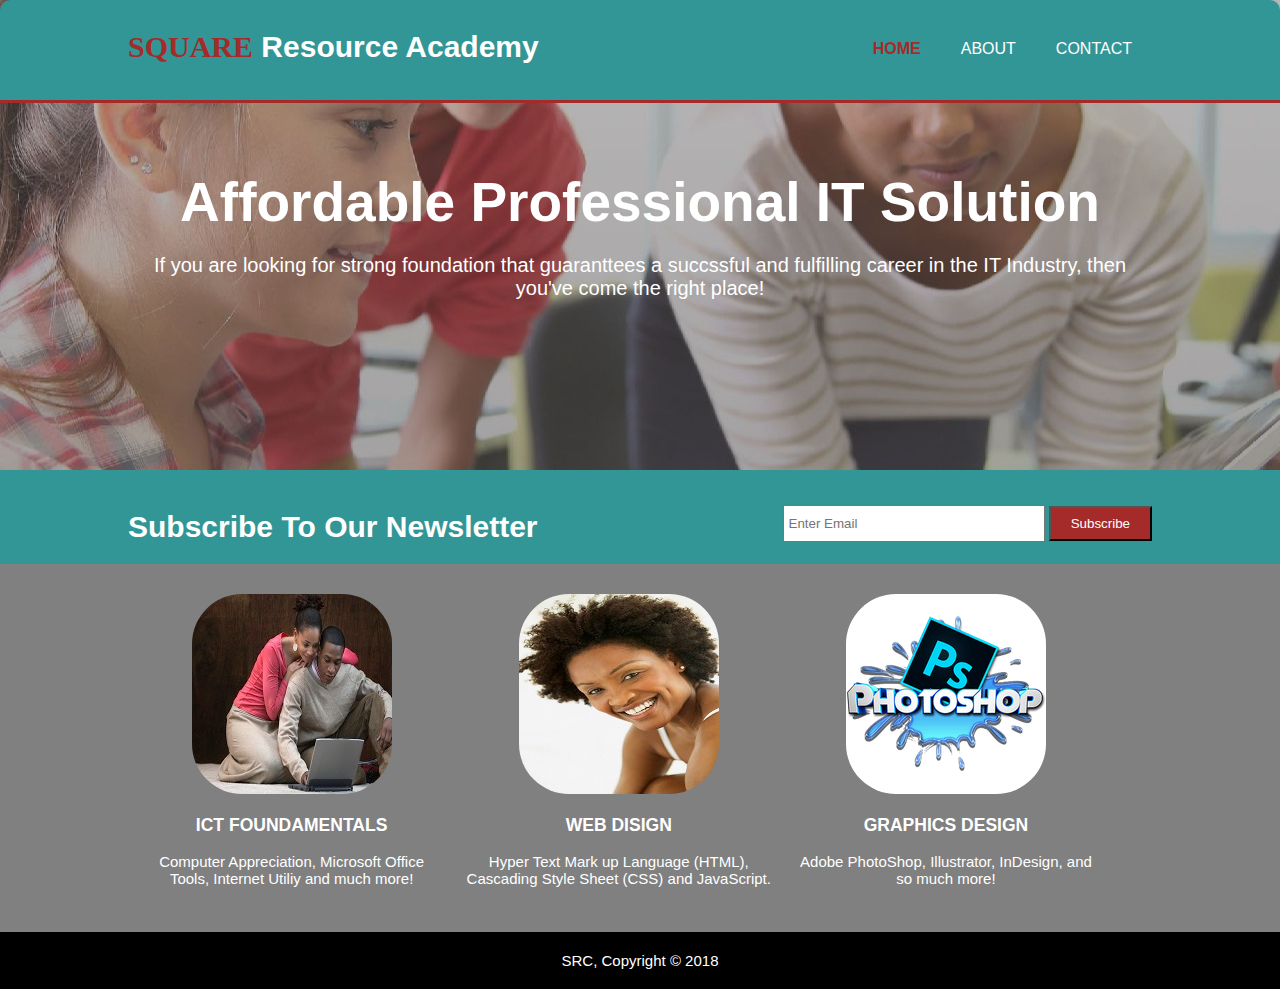
<file: index.html>
<!DOCTYPE html>
<html>
<head>   
<title>  SQUARE Resource Center | WELCOME </title>
<meta charset="UTF-8">
<meta name="viewport" content="width=device-width, initial-scale=1">
<link href="style.css" rel="stylesheet">
<link rel="stylesheet" href="https://cdnjs.cloudflare.com/ajax/libs/font-awesome/4.7.0/css/font-awesome.min.css">
</head>
<body>
  <header>
    <div class="container">
	 <div id="branding">
	  <h1><span class="highlight">Square</span> Resource Academy</h1>
	 </div>
	   <nav>
	   <ul>
	      <li class="current"> <a href="#">Home</a></li>
	      <li> <a href="about.html">About</a></li>
	      <li> <a href="contact.html">Contact</a></li>
	   </ul>
	  </nav>
	</div>
   </header>
 
   <section id="showcase">
     <div class="container">
	  <h1>Affordable Professional IT Solution</h1>
	  <p>If you are looking for strong foundation that guaranttees a succssful and fulfilling career in the IT Industry, then you've come the right place! </p>
	 </div>
   </section>
   
   <section id="newsletter">
     <div class="container">
	   <h1> Subscribe To Our Newsletter</h1>
	   <form>
	     <input type="email" placeholder="Enter Email">
		 <button type="submit" class="button_1">Subscribe</button>
	   </form>
	 </div>
   </section>
  
   <section id="boxes">
     <div class="container">
	   <div class="box">
	     <img src="COUPLE.jpg">
	     <h3>ICT FOUNDAMENTALS</h3>
		 <p>Computer Appreciation, Microsoft Office Tools, Internet Utiliy and much more!</p>
	   </div>
	 <div class="box">
	     <img src="lady.jpg">
	     <h3>WEB DISIGN</h3>
		 <p>Hyper Text Mark up Language (HTML), Cascading Style Sheet (CSS) and JavaScript.</p>
	   </div>
	 <div class="box">
	     <img src="ps.png">
	     <h3>GRAPHICS DESIGN</h3>
		 <p>Adobe PhotoShop, Illustrator, InDesign, and so much more!</p>
	   </div>  
	 </div>
   </section>
   
   <footer>
     <p> SRC, Copyright &copy; 2018</p>
   </footer>
</body>


</html>
</file>
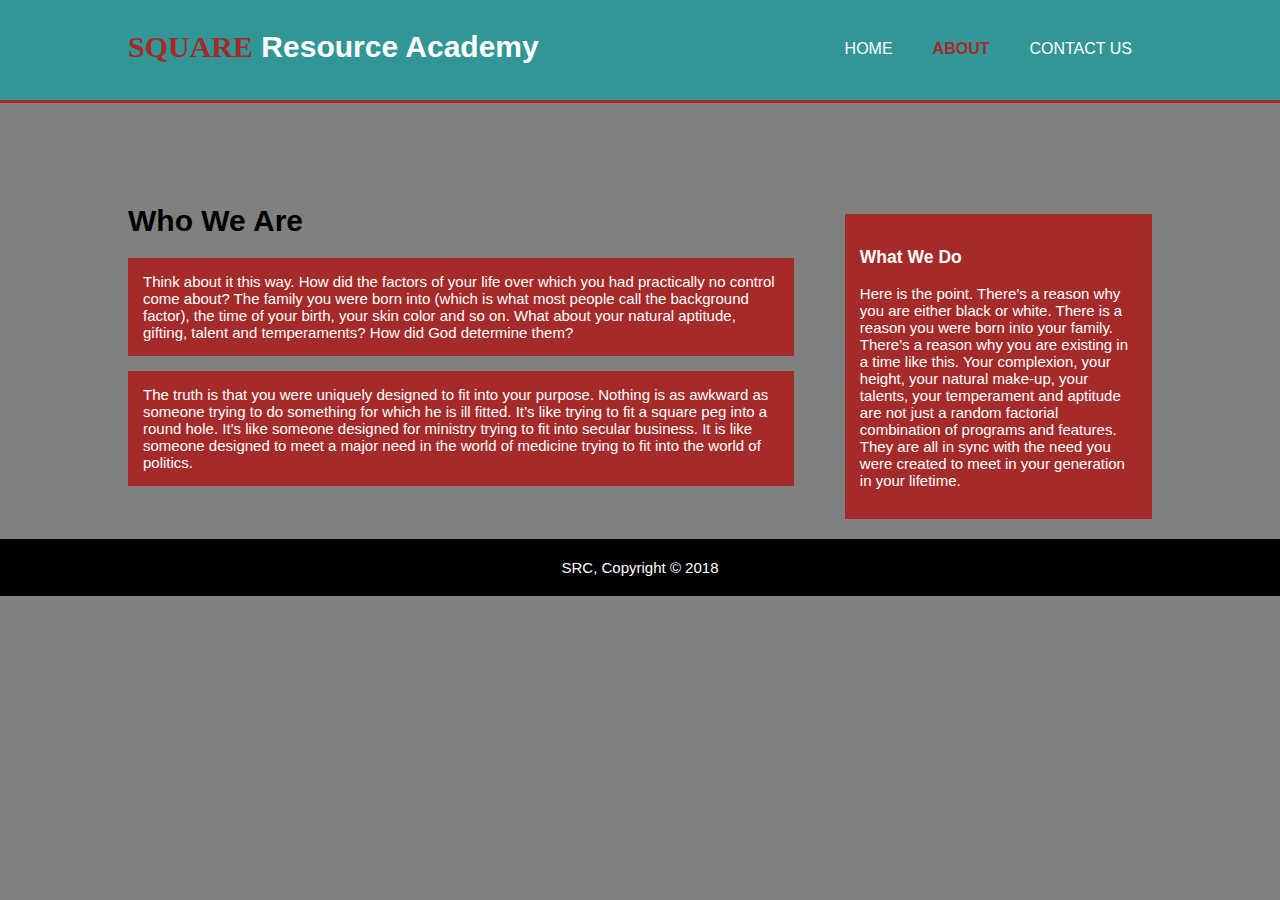
<file: about.html>
<!DOCTYPE html>
<html>
<head>   
<title>  SQUARE Resource Center | ABOUT </title>
<meta charset="UTF-8">
<meta name="viewport" content="width=device-width, initial-scale=1">
<link href="style.css" rel="stylesheet">
<link rel="stylesheet" href="https://cdnjs.cloudflare.com/ajax/libs/font-awesome/4.7.0/css/font-awesome.min.css">
</head>
<body>
  <header>
    <div class="container">
	 <div id="branding">
	  <h1><span class="highlight">Square</span> Resource Academy</h1>
	 </div>
	   <nav>
	   <ul>
	      <li> <a href="home.html">Home</a></li>
	      <li class="current"> <a href="about.html">About</a></li>
	      <li> <a href="contact.html">Contact us</a></li>
	   </ul>
	  </nav>
	</div>
   </header>
   
   <section id="newsletter">
     <div class="container">
	   <h1> Subscribe To Our Newsletter</h1>
	   <form>
	     <input type="email" placeholder="Enter Email">
		 <button type="submit" class="button_1">Subscribe</button>
	   </form>
	 </div>
   </section>
   
   <section id="main">
     <div class="container">
      <article id="main_col">
	   <h1 page_title>Who We Are</h1>
       <p class="dark">
	   Think about it this way. How did the factors of your life over which you had practically no control come about? The family you were born into (which is what most people call the background factor), the time of your birth, your skin color and so on. What about your natural aptitude, gifting, talent and temperaments? How did God determine them?
	   </p>	   
	   <p class="dark">
	   The truth is that you were uniquely designed to fit into your purpose. Nothing is as awkward as someone trying to do something for which he is ill fitted. It’s like trying to fit a square peg into a round hole. It’s like someone designed for ministry trying to fit into secular business. It is like someone designed to meet a major need in the world of medicine trying to fit into the world of politics.   
	   </p>
	  </article>	
	  
      <aside id="side_bar">
	  <div class="dark">
	   <h3> What We Do</h3>
	   <p>
	   Here is the point. There’s a reason why you are either black or white. There is a reason you were born into your family. There’s a reason why you are existing in a time like this. Your complexion, your height, your natural make-up, your talents, your temperament and aptitude are not just a random factorial combination of programs and features. They are all in sync with the need you were created to meet in your generation in your lifetime.
	   </p>
	  </div>
      </aside>	  
	 </div>
   </section>
   
   <footer>
     <p> SRC, Copyright &copy; 2018</p>
   </footer>
</body>


</html>
</file>
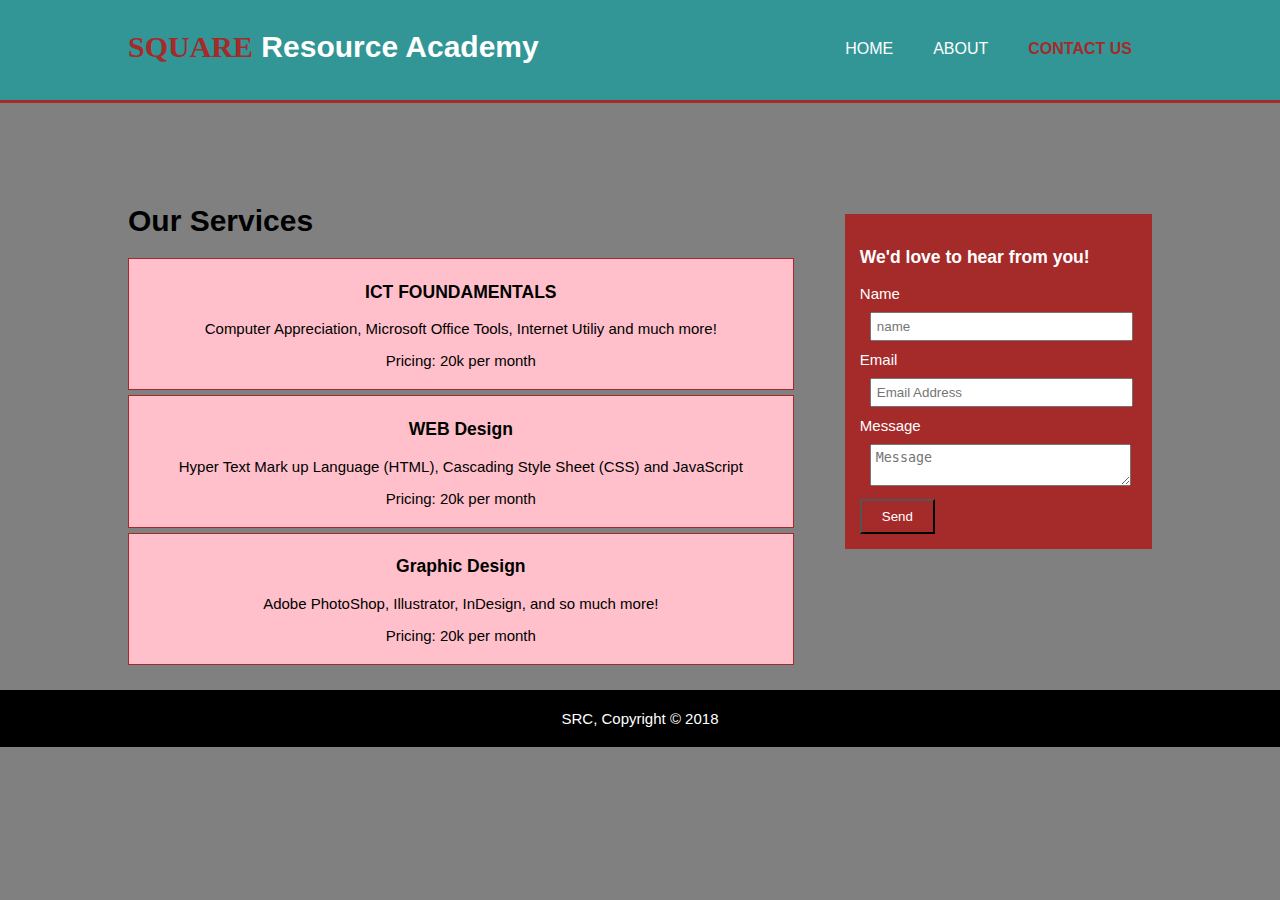
<file: contact.html>
<!DOCTYPE html>
<html>
<head>   
<title>  SQUARE Resource Center | Our Services </title>
<meta charset="UTF-8">
<meta name="viewport" content="width=device-width, initial-scale=1">
<link href="style.css" rel="stylesheet">
<link rel="stylesheet" href="https://cdnjs.cloudflare.com/ajax/libs/font-awesome/4.7.0/css/font-awesome.min.css">
</head>
<body>
  <header>
    <div class="container">
	 <div id="branding">
	  <h1><span class="highlight">Square</span> Resource Academy</h1>
	 </div>
	   <nav>
	   <ul>
	      <li> <a href="index.html">Home</a></li>
	      <li> <a href="about.html">About</a></li>
	      <li class="current"> <a href="contact.html">Contact us</a></li>
	   </ul>
	  </nav>
	</div>
   </header>
   
   <section id="newsletter">
     <div class="container">
	   <h1> Subscribe To Our Newsletter</h1>
	   <form>
	     <input type="email" placeholder="Enter Email">
		 <button type="submit" class="button_1">Subscribe</button>
	   </form>
	 </div>
   </section>
   
   <section id="main">
     <div class="container">
      <article id="main_col">
	   <h1 class="page_title">Our Services</h1>
       <ul id="services"> 
	    <li>
		 <h3>ICT FOUNDAMENTALS</h3>
		 <p>
		 Computer Appreciation, Microsoft Office Tools, Internet Utiliy and much more!
		 </p>
		 <P>Pricing: 20k per month
		 </P>
		</li>
		</li>
		<li>
		 <h3>WEB Design</h3>
		 <p>
		 Hyper Text Mark up Language (HTML), Cascading Style Sheet (CSS) and JavaScript
		 </p>
		 <P>Pricing: 20k per month
		 </P>
		</li>
		<li>
		 <h3>Graphic Design</h3>
		 <p>
		 Adobe PhotoShop, Illustrator, InDesign, and so much more!
		 </p>
		 <P>Pricing: 20k per month
		 </P>
		</li>
	   </ul>
	  </article>	
	  
      <aside id="side_bar">
	  <div class="dark">
	   <h3>We'd love to hear from you!</h3>
	   <form class="feedback">
	    <div>
		 <label> Name</label><br>
		 <input type="text" placeholder="name">
		</div>
		<div>
		 <label>Email</label><br>
		 <input type="email" placeholder="Email Address"> 
		</div>
		<div>
		 <label>Message</label><br>
		 <textarea placeholder="Message"></textarea> 
		</div>
		<button class="button_1" type="submit">Send</button>
		
		
	   </form>
	  </div>
      </aside>	  
	 </div>
   </section>
   
   <footer>
     <p> SRC, Copyright &copy; 2018</p>
   </footer>
</body>


</html>
</file>
<file: style.css>
body {
	font-family: Arial, Helvetica, sans-serif;
	font-size: 15px;
	background-color: gray;
	padding: 0;
	margin: 0;
}

.container {
	width: 80%;
	margin: auto;
	overflow: hidden;
}

 ul{
	margin: 0;
	padding: 0 ;
}

.button_1 {
	color: white;
	background: brown;
	padding: 0px 20px 0px 20px;
	height: 35px;
	
	
}

.dark{
	padding: 15px;
	background: brown;
	margin-top: 10px;
	color: white;

	
}
header .highlight{
	text-transform: uppercase;
	font-family: algerian;
}

header{
	background: rgb(50, 150, 150  );
	color: white;
	padding-top: 30px;
	border-bottom: brown 3px solid;
	min-height: 70px;
	border-radius: 10px 10px 0px 0px;
	margin: 0px;
	position: fixed;
	width: 100%;
	
	
}

header a{
	color: white;
	text-decoration: none;
	font-size: 16px;
	text-transform: uppercase;
}



header li{
	float: left;
	display: inline;
	padding: 0px 20px 0px 20px;
	
}

header .highlight, header .current a{
	font-weight: bold;
	color: brown;
}

header a:hover{
	color: gray;
	font-weight: bold;
}

header #branding{
	float: left;
}

header #branding h1{
	margin: 0;
}	

header nav{
	float: right;
	margin-top: 10px;
	
}

#main{
	padding-top: 90px;
	
}

#showcase {
	min-height: 400px;
	background: url("src.jpg") no-repeat -400px;
	text-align: center;
	color: white;
	padding-top: 70px; 
	
}

#showcase h1{
	font-size: 55px;
	margin-top: 100px;
	margin-bottom: 10px;
}

#showcase p{
	font-size: 20px;
}

#newsletter{
	padding-top: 20px;
	color: white;
	background: rgb(50, 150, 150  );
}

#newsletter h1 {
	float: left;
	
	
}


#newsletter form{
	float: right;
	margin-top: 15px;
	
	
}

#newsletter input{
	padding: 4px;
	height: 25px;
	width: 250px;
}

#boxes {
	margin-top: 20px;
	
}

#boxes .box{
	float: left;
	text-align: center;
	width: 30%;
	padding: 10px;
	color: white;
	margin: auto;
	
}

#boxes .box img{
	widows: 90px;
	border-radius: 50px;
	background-color: gray;
}

aside#side_bar {
	width: 30%;
	float: right;
	margin-top: 20px;

	
}

aside#side_bar .feedback input, aside#side_bar .feedback textarea{
	width: 90%; 
	padding: 5px;
	margin: 10px;
	
	
}

article#main_col{
	width: 65%;
	float: left;
	
	
}

ul#services li{
	list-style: none;
	padding: 5px;
	border: brown 1px solid;
	background: pink;
	margin-bottom: 5px;
	text-align: center;
	
}



footer {
	padding: 5px;
	margin-top: 20px;
	color: white;
	background-color: black;
	text-align: center;
}

@media(max-width: 700px){
	header #branding, 
	header nav, 
	header nav, li,
	#newsletter h1,
	#newsletter form,
	#boxes .box, 
	article#main_col,
	aside#side_bar{
		float: none;
		text-align: center;
		width: 100%;
		}
	
	
     
	
	header nav{
		padding-top: 20px;
		
	}
	
	header li{
		padding: 5px;
		
	}
	
	header{
		padding-bottom: 20px;
	}
	
	#showcase h1{
		margin-top: 220px;
		
		
	}
	
	#showcase h1{
		font-size: 35px; 
	}
	
	#newsletter button{
		display: block;
		width: 100%;
        margin-bottom: 5px;		
	}
	#newsletter form input{
		width: 100%;
		margin-bottom: 5px;
	}
}
</file>
